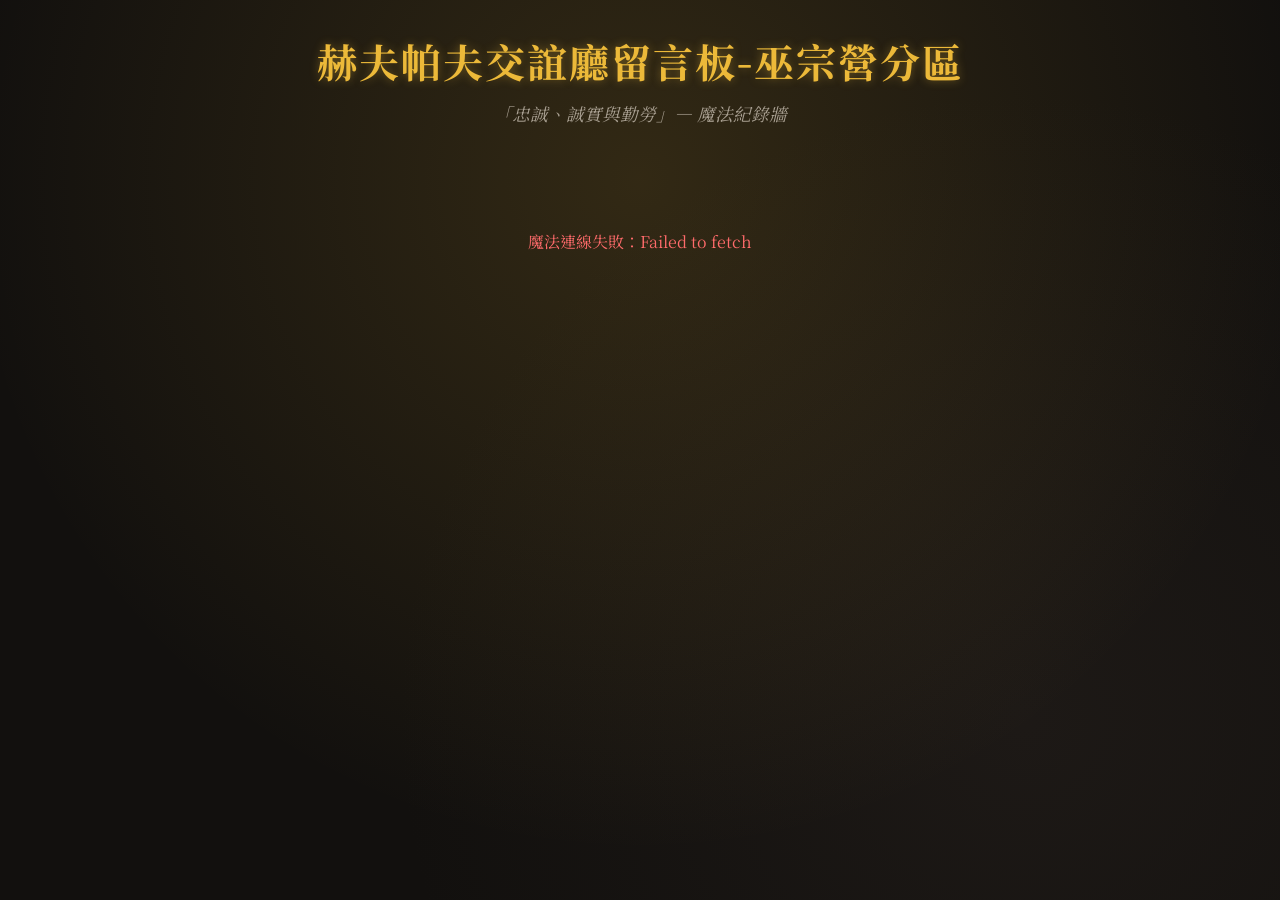
<file: w4/index.html>
<!DOCTYPE html>
<html lang="zh-TW">
<head>
  <meta charset="UTF-8">
  <meta name="viewport" content="width=device-width, initial-scale=1.0">
  <title>赫夫帕夫魔法留言板-巫宗營分區 - Hufflepuff Common Room</title>
  
  <!-- 引入 Google Fonts 魔法風格字體 -->
  <link rel="preconnect" href="https://fonts.googleapis.com">
  <link rel="preconnect" href="https://fonts.gstatic.com" crossorigin>
  <link href="https://fonts.googleapis.com/css2?family=Cinzel:wght@600;700&family=Noto+Serif+TC:wght@400;600;700&display=swap" rel="stylesheet">

  <style>
    /* ==========================================================================
       【CSS 變數設定 - 方便修改主題顏色與樣式】
       ========================================================================== */
    :root {
      /* 赫夫帕夫代表色 */
      --hufflepuff-gold: #ecb939;       /* 鮮明金黃色 */
      --hufflepuff-yellow: #f0c75e;     /* 溫暖亮黃色 */
      --hufflepuff-dark: #1f1b18;       /* 沉穩黑褐色 */
      --hufflepuff-accent: #372e29;     /* 深木色 */
      --bg-color: #12100e;              /* 網頁整體暗色背景 */

      /* 輪播特效變數 */
      --highlight-glow: 0 0 25px rgba(236, 185, 57, 0.85); /* 聚焦卡片的發光效果 */
      --card-bg: rgba(31, 27, 24, 0.85);                     /* 卡片半透明背景 */
    }

    /* 全局樣式設定 */
    * {
      box-sizing: border-box;
      margin: 0;
      padding: 0;
    }

    body {
      background-color: var(--bg-color);
      color: #e2d7c5;
      font-family: 'Noto Serif TC', serif;
      min-height: 100vh;
      padding: 2rem 1rem;
      /* 背景加上微弱的大地溫暖漸層 */
      background-image: 
        radial-gradient(circle at 50% 20%, rgba(236, 185, 57, 0.15), transparent 70%),
        radial-gradient(circle at 80% 80%, rgba(55, 46, 41, 0.3), transparent 50%);
      background-attachment: fixed;
    }

    /* 頁頭標題區塊 */
    header {
      text-align: center;
      margin-bottom: 2.5rem;
    }

    h1 {
      font-family: 'Cinzel', 'Noto Serif TC', serif;
      font-size: 2.5rem;
      color: var(--hufflepuff-gold);
      text-shadow: 0 0 10px rgba(236, 185, 57, 0.4);
      margin-bottom: 0.5rem;
      letter-spacing: 2px;
    }

    p.subtitle {
      font-size: 1.1rem;
      color: #a89f91;
      font-style: italic;
    }

    /* ==========================================================================
       【載入中動畫樣式】
       ========================================================================== */
    #loader {
      display: flex;
      flex-direction: column;
      align-items: center;
      justify-content: center;
      padding: 4rem 0;
    }

    /* 酷炫魔法光環旋轉動畫 */
    .magic-spinner {
      width: 60px;
      height: 60px;
      border: 4px solid rgba(236, 185, 57, 0.2);
      border-top: 4px solid var(--hufflepuff-gold);
      border-bottom: 4px solid var(--hufflepuff-gold);
      border-radius: 50%;
      animation: spin 1.5s cubic-bezier(0.68, -0.55, 0.27, 1.55) infinite;
      box-shadow: var(--highlight-glow);
    }

    @keyframes spin {
      0% { transform: rotate(0deg) scale(1); }
      50% { transform: rotate(180deg) scale(1.15); }
      100% { transform: rotate(360deg) scale(1); }
    }

    .loader-text {
      margin-top: 1.5rem;
      font-size: 1.2rem;
      color: var(--hufflepuff-yellow);
      letter-spacing: 2px;
      animation: pulse 1.5s infinite alternate;
    }

    @keyframes pulse {
      from { opacity: 0.5; }
      to { opacity: 1; }
    }

    /* ==========================================================================
       【瀑布流 Layout & 卡片樣式】
       ========================================================================== */
    /* 容器設定 */
    #board-container {
      max-width: 1200px;
      margin: 0 auto;
    }

    /* CSS Columns 實作瀑布流 (Masonry) */
    .masonry-grid {
      column-count: 3; /* 預設 3 欄 */
      column-gap: 1.5rem;
    }

    /* 響應式調整欄數 */
    @media (max-width: 900px) {
      .masonry-grid { column-count: 2; }
    }
    @media (max-width: 600px) {
      .masonry-grid { column-count: 1; }
    }

    /* 卡片基本樣式 */
    .message-card {
      break-inside: avoid; /* 避免卡片跨欄斷裂 */
      margin-bottom: 1.5rem;
      background: var(--card-bg);
      border: 2px solid #4a3e35;
      border-radius: 12px;
      padding: 1.5rem;
      box-shadow: 0 4px 15px rgba(0, 0, 0, 0.5);
      position: relative;
      overflow: hidden;
      /* 滑順的動畫過渡效果 */
      transition: all 0.6s cubic-bezier(0.25, 1, 0.5, 1);
      backdrop-filter: blur(5px);
    }

    /* 卡片頂部裝飾條 (赫夫帕夫黃色標記) */
    .message-card::before {
      content: '';
      position: absolute;
      top: 0;
      left: 0;
      width: 100%;
      height: 4px;
      background: linear-gradient(90deg, transparent, var(--hufflepuff-gold), transparent);
      opacity: 0.5;
    }

    .card-header {
      display: flex;
      justify-content: space-between;
      align-items: center;
      margin-bottom: 0.8rem;
      border-bottom: 1px solid rgba(236, 185, 57, 0.2);
      padding-bottom: 0.5rem;
    }

    .author-name {
      font-size: 1.15rem;
      font-weight: 700;
      color: var(--hufflepuff-gold);
    }

    .timestamp {
      font-size: 0.75rem;
      color: #8c8275;
    }

    .card-body {
      font-size: 0.95rem;
      line-height: 1.6;
      color: #ded7cd;
      white-space: pre-wrap; /* 保留留言換行 */
      word-break: break-word;
    }

    /* ==========================================================================
       【輪播聚焦 (Highlight) 特效樣式】
       ========================================================================== */
    
    /* 當 activeHighlight class 被加到網頁容器上時，非焦點卡片的樣式 */
    .masonry-grid.has-active .message-card {
      opacity: 0.35;                   /* 降低透明度 */
      filter: blur(1.5px) grayscale(40%); /* 增加模糊度與淡化顏色 */
      transform: scale(0.96);          /* 稍微微縮小 */
    }

    /* 被選中的高亮卡片樣式 */
    .masonry-grid.has-active .message-card.highlight {
      opacity: 1 !important;
      filter: blur(0) grayscale(0%) !important;
      transform: scale(1.06) translateY(-5px) !important; /* 放大並微微浮起 */
      border-color: var(--hufflepuff-yellow);
      box-shadow: var(--highlight-glow), 0 10px 25px rgba(0, 0, 0, 0.8);
      z-index: 10;                     /* 確保浮在最上層 */
    }
  </style>
</head>
<body>

  <header>
    <h1>赫夫帕夫交誼廳留言板-巫宗營分區</h1>
    <p class="subtitle">「忠誠、誠實與勤勞」— 魔法紀錄牆</p>
  </header>

  <main id="board-container">
    <!-- 讀取中酷炫動畫 -->
    <div id="loader">
      <div class="magic-spinner"></div>
      <div class="loader-text">✨ 讀取留言中...</div>
    </div>

    <!-- 瀑布流卡片容器 -->
    <div id="cards-wall" class="masonry-grid"></div>
  </main>

  <script>
    /* ==========================================================================
       【參數控制區 - 可在此自由修改時間與設定】
       ========================================================================== */
    // Google 試算表發佈的 CSV 網址
    const CSV_URL = 'https://docs.google.com/spreadsheets/d/e/2PACX-1vS456k07NmQaFc3mf1G6ZMVpM1QWQUtpbE4OOiS8msXgoD9-KrBqVs39p_jdNr6eexBNDT_YtwKJ6T0/pub?output=csv';
    
    // 【輪播秒數控制】單位為毫秒 (ms)。3000ms = 3 秒
    const ROTATION_INTERVAL = 3000; 

    // 全局變數紀錄當前輪播的索引
    let currentIndex = 0;
    let rotationTimer = null;

    /* ==========================================================================
       【健全的 CSV 解析邏輯】
       處理留言內容中可能含有「逗號」、「換行」或「雙引號」的問題
       ========================================================================== */
    function parseCSV(text) {
      const lines = [];
      let row = [];
      let currentEntry = '';
      let insideQuotes = false;

      for (let i = 0; i < text.length; i++) {
        const char = text[i];
        const nextChar = text[i + 1];

        if (char === '"') {
          if (insideQuotes && nextChar === '"') {
            // 處理雙引號轉義 ("")
            currentEntry += '"';
            i++; 
          } else {
            // 切換引號狀態
            insideQuotes = !insideQuotes;
          }
        } else if (char === ',' && !insideQuotes) {
          // 在雙引號外的逗號視為欄位分隔
          row.push(currentEntry.trim());
          currentEntry = '';
        } else if ((char === '\r' || char === '\n') && !insideQuotes) {
          // 在雙引號外的換行視為列分隔
          if (char === '\r' && nextChar === '\n') {
            i++; // 忽略 \r\n 中的 \n
          }
          row.push(currentEntry.trim());
          if (row.length > 0 && row.some(field => field !== '')) {
            lines.push(row);
          }
          row = [];
          currentEntry = '';
        } else {
          currentEntry += char;
        }
      }
      
      // 處理最後一行
      if (currentEntry || row.length > 0) {
        row.push(currentEntry.trim());
        lines.push(row);
      }

      return lines;
    }

    /* ==========================================================================
       【主程式：抓取資料與建立畫面】
       ========================================================================== */
    async function fetchMessages() {
      const loader = document.getElementById('loader');
      const wall = document.getElementById('cards-wall');

      try {
        const response = await fetch(CSV_URL);
        if (!response.ok) throw new Error('無法讀取 CSV 資料');

        const csvText = await response.text();
        const parsedData = parseCSV(csvText);

        // 隱藏讀取動畫
        loader.style.display = 'none';

        // 假設第 0 行是表頭 (時間戳記, 名字, 悄悄話)，從第 1 行開始提取資料
        const rows = parsedData.slice(1);

        if (rows.length === 0) {
          wall.innerHTML = '<p style="text-align:center; grid-column:1/-1;">目前還沒有任何留言喔！</p>';
          return;
        }

        // 動態生成 HTML 卡片
        rows.forEach((cols) => {
          // 欄位對應：[0]時間戳記, [1]名字, [2]悄悄話
          const time = cols[0] || '未知時間';
          const name = cols[1] || '匿名霍格華茲學生';
          const message = cols[2] || '(無留言內容)';

          const card = document.createElement('div');
          card.className = 'message-card';
          card.innerHTML = `
            <div class="card-header">
              <span class="author-name">${escapeHTML(name)}</span>
              <span class="timestamp">${escapeHTML(time)}</span>
            </div>
            <div class="card-body">${escapeHTML(message)}</div>
          `;
          wall.appendChild(card);
        });

        // 資料卡片渲染完成後，啟動輪播效果
        startCarousel();

      } catch (error) {
        console.error('Fetch error:', error);
        loader.innerHTML = `<div style="color: #ff6b6b; text-align: center;">魔法連線失敗：${error.message}</div>`;
      }
    }

    /* XSS 防護安全轉換 */
    function escapeHTML(str) {
      return str
        .replace(/&/g, '&amp;')
        .replace(/</g, '&lt;')
        .replace(/>/g, '&gt;')
        .replace(/"/g, '&quot;')
        .replace(/'/g, '&#039;');
    }

    /* ==========================================================================
       【輪播高亮特效控制 (setInterval)】
       ========================================================================== */
    function startCarousel() {
      const cards = document.querySelectorAll('.message-card');
      const wall = document.getElementById('cards-wall');

      if (cards.length === 0) return;

      // 啟動牆面的 active 狀態 (讓非焦點卡片開始套用模糊/變暗樣式)
      wall.classList.add('has-active');

      // 執行高亮切換的函式
      function highlightNextCard() {
        // 先移除所有卡片的高亮類別
        cards.forEach(card => card.classList.remove('highlight'));

        // 替當前索引的卡片加上高亮
        cards[currentIndex].classList.add('highlight');

        // 計算下一張卡片索引 (循環播放)
        currentIndex = (currentIndex + 1) % cards.length;
      }

      // 預設立刻執行一次
      highlightNextCard();

      // 設定每隔指定時間 (預設 3 秒) 自動切換下一張
      rotationTimer = setInterval(highlightNextCard, ROTATION_INTERVAL);
    }

    // 網頁載入完成後執行
    document.addEventListener('DOMContentLoaded', fetchMessages);
  </script>
</body>
</html>
</file>
